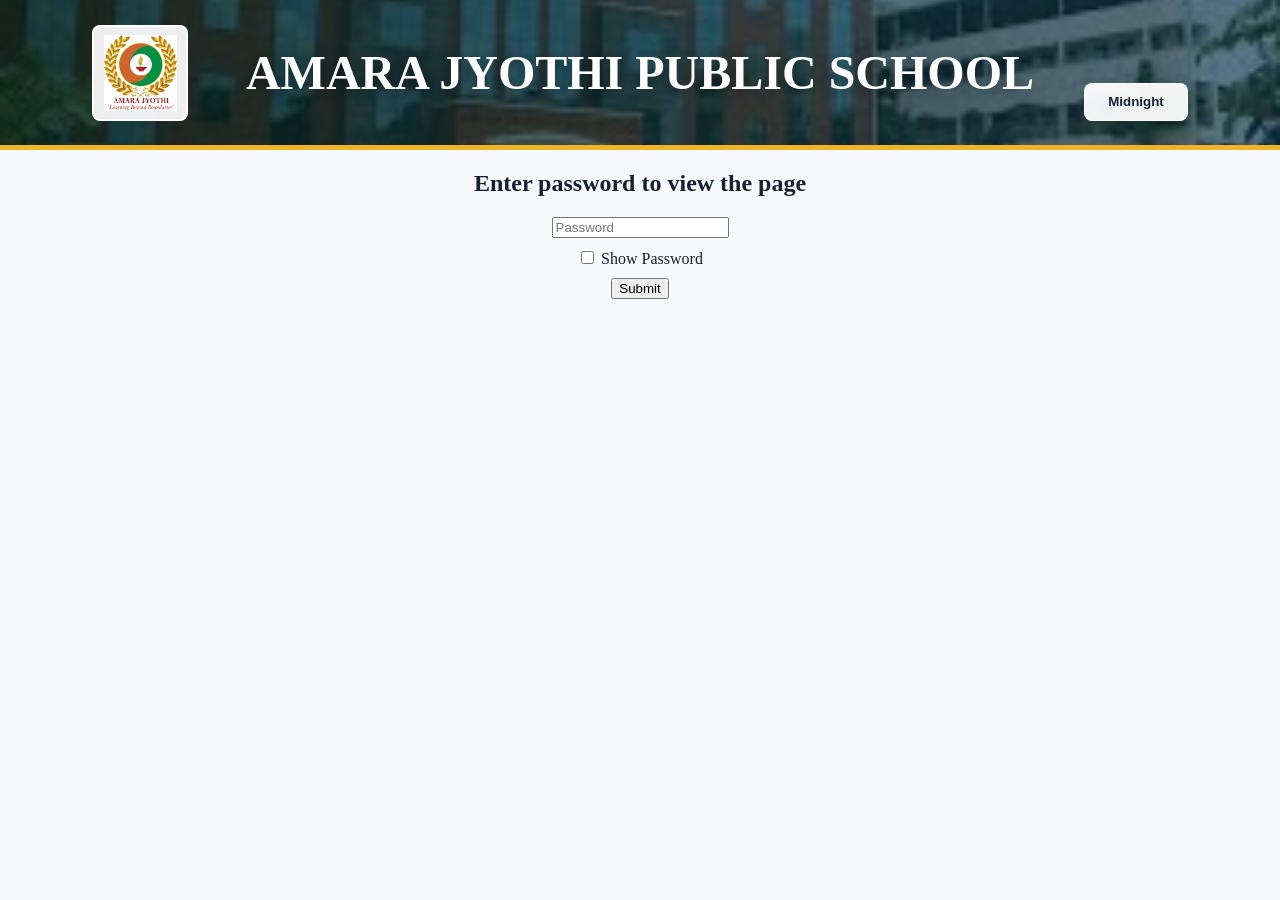
<file: admin.html>
<!DOCTYPE html>
<html lang="en">

<head>
  <meta charset="UTF-8">
  <meta name="viewport" content="width=device-width, initial-scale=1.0">
  <title>AMARA JYOTHI PUBLIC SCHOOL - Live Voting Results</title>
  <link rel="stylesheet" href="styles.css">
  <style>
    body {text-align: center}
    .toggleContainer {
      margin: 10px 0;
    }
    .error {
      color: red;
      margin-top: 10px;
    }
  </style>
</head>

<body>
  <main class="admin-app">
    <header class="frame frame-top">
      <div class="brand-bar">
        <img class="school-logo" src="logo.png" alt="AMARA JYOTHI PUBLIC SCHOOL logo">
        <h1>AMARA JYOTHI PUBLIC SCHOOL</h1>
        <button class="theme-toggle" type="button" data-theme-toggle>Midnight</button>
      </div>
    </header>

    <div id="loginForm">
      <h2>Enter password to view the page</h2>
      <input type="password" id="passwordInput" placeholder="Password">
      <!-- <button class="login-button" type="button" id="loginBtn">Login</button> -->


      <div class="toggleContainer">
        <input type="checkbox" id="showPasswordToggle" onclick="togglePasswordVisibility()">
        <label for="showPasswordToggle">Show Password</label>
      </div>

      <button onclick="checkPassword()">Submit</button>
      <p id="errorMessage" class="error" hidden>Incorrect password. Try again.</p>
    </div>

    <div id="Confidential" hidden>
      <section class="admin-toolbar">
        <div>
          <h2>Live Voting Results</h2>
          <p id="adminStatus">Loading current result...</p>
        </div>
        <div class="admin-actions">
          <a class="secondary-link" href="index.html">Back to Voting Page</a>
          <button class="refresh-button" type="button" id="refreshBtn">Refresh</button>
        </div>
      </section>

      <section class="results-grid" id="resultsGrid" aria-live="polite"></section>
    </div>
  </main>

  <script>
    function togglePasswordVisibility() {
      const passwordInput = document.getElementById('passwordInput');
      const showPasswordToggle = document.getElementById('showPasswordToggle');
      passwordInput.type = showPasswordToggle.checked ? 'text' : 'password';
    }

    function checkPassword() {
      const passwordInput = document.getElementById('passwordInput');
      const errorMessage = document.getElementById('errorMessage');
      const confidentialSection = document.getElementById('Confidential');
      const loginForm = document.getElementById('loginForm');

      if (passwordInput.value === 'admin123') {
        // errorMessage.style.display = 'none';
        loginForm.style.display = 'none';
        confidentialSection.hidden = false;
      } else {
        errorMessage.style.display = 'block';
      }
    }
  </script>

  <script src="theme.js"></script>
  <script src="admin.js?v=20260611-all-house-posts"></script>
</body>

</html>
</file>
<file: styles.css>
:root {
  --ink: #172033;
  --muted: #5d687d;
  --line: #d6deea;
  --paper: #f7f9fc;
  --white: #ffffff;
  --school-green: #126c4a;
  --school-gold: #f0b429;
  --school-red: #b42318;
  --focus: #0b69a3;
  --shadow: 0 14px 34px rgba(23, 32, 51, 0.14);
  --house-accent: var(--school-green);
}

* {
  box-sizing: border-box;
}

body {
  margin: 0;
  min-height: 100vh;
  background: var(--paper);
  color: var(--ink);
  /* font-family: Arial, Helvetica, sans-serif; */
  font-family: Georgia, Times, serif;
}

.voting-app {
  min-height: 100vh;
  display: grid;
  grid-template-rows: auto 1fr auto;
}

.frame {
  width: 100%;
}

.hidden {
  display: none !important;
}

body[data-house="yellow"] {
  --house-accent: #c28a00;
  --house-page-bg: #d49b00;
}

body[data-house="red"] {
  --house-accent: #b42318;
  --house-page-bg: #bd2a20;
}

body[data-house="blue"] {
  --house-accent: #1261a6;
  --house-page-bg: #1768aa;
}

body[data-house="green"] {
  --house-accent: #126c4a;
  --house-page-bg: #178153;
}

.frame-top {
  min-height: 150px;
  background:
    linear-gradient(90deg, rgba(8, 34, 28, 0.82), rgba(13, 60, 82, 0.58)),
    url("school.jpg") center / cover no-repeat;
  color: var(--white);
  display: flex;
  align-items: center;
  border-bottom: 5px solid var(--school-gold);
}

.brand-bar {
  position: relative;
  width: min(1180px, 100%);
  margin: 0 auto;
  display: grid;
  grid-template-columns: 112px 1fr 112px;
  align-items: center;
  gap: 18px;
  padding: 22px clamp(16px, 4vw, 42px);
}

.school-logo {
  width: 96px;
  height: 96px;
  object-fit: contain;
  background: rgba(255, 255, 255, 0.92);
  border: 2px solid rgba(255, 255, 255, 0.9);
  border-radius: 8px;
  padding: 8px;
}

.brand-bar h1 {
  margin: 0;
  text-align: center;
  font-size: clamp(1.7rem, 4vw, 3rem);
  font-weight: 800;
  letter-spacing: 0;
  text-shadow: 0 3px 14px rgba(0, 0, 0, 0.38);
}

.theme-toggle {
  align-self: end;
  justify-self: end;
  min-width: 104px;
  min-height: 38px;
  border: 1px solid rgba(255, 255, 255, 0.78);
  border-radius: 8px;
  background: rgba(255, 255, 255, 0.94);
  color: #172033;
  cursor: pointer;
  font-weight: 900;
  box-shadow: 0 8px 18px rgba(0, 0, 0, 0.22);
}

.theme-toggle:hover {
  background: var(--school-gold);
  color: #172033;
}

.house-page {
  min-height: calc(100vh - 150px);
  display: grid;
  place-items: center;
  padding: 30px clamp(14px, 3vw, 32px);
}

.house-panel {
  width: min(860px, 100%);
  background: var(--white);
  border: 1px solid var(--line);
  border-radius: 8px;
  box-shadow: var(--shadow);
  padding: clamp(20px, 4vw, 34px);
  transition: background 220ms ease, border-color 220ms ease, color 220ms ease;
}

body[data-house] .house-panel {
  background: var(--house-page-bg);
  border-color: transparent;
  color: var(--white);
}

.house-panel h2 {
  margin: 0 0 22px;
  text-align: center;
  color: var(--ink);
  font-size: clamp(1.8rem, 4vw, 2.55rem);
}

body[data-house] .house-panel h2 {
  color: var(--white);
}

.house-grid {
  display: grid;
  grid-template-columns: repeat(2, minmax(0, 1fr));
  gap: 18px;
}

.house-card {
  position: relative;
  min-height: 150px;
  display: grid;
  place-items: center;
  border: 3px solid transparent;
  border-radius: 8px;
  color: var(--white);
  cursor: pointer;
  font-size: clamp(1.25rem, 3vw, 2rem);
  font-weight: 900;
  text-align: center;
  box-shadow: 0 12px 24px rgba(23, 32, 51, 0.14);
}

.house-card span {
  display: block;
  width: 100%;
  padding: 0 14px;
  text-align: center;
}

.house-card input {
  position: absolute;
  width: 1px;
  height: 1px;
  opacity: 0;
  pointer-events: none;
}

.house-card:has(input:checked) {
  border-color: var(--white);
  box-shadow: 0 0 0 5px rgba(255, 255, 255, 0.38), 0 12px 24px rgba(23, 32, 51, 0.14);
}

.yellow-house {
  background: #d49a00;
}

.red-house {
  background: #bd2b20;
}

.blue-house {
  background: #1769aa;
}

.green-house {
  background: #178153;
}

.house-message {
  min-height: 24px;
  margin: 18px 0 14px;
  color: var(--school-red);
  text-align: center;
  font-weight: 800;
}

body[data-house] .house-message {
  color: var(--white);
}

.house-submit {
  width: min(260px, 100%);
  min-height: 52px;
  display: block;
  margin: 0 auto;
  border: 0;
  border-radius: 8px;
  background: var(--school-green);
  color: var(--white);
  cursor: pointer;
  font-size: 1.08rem;
  font-weight: 900;
}

body[data-house] .house-submit {
  background: var(--white);
  color: var(--house-accent);
}

.frame-slider {
  padding: 24px clamp(12px, 3vw, 32px) 18px;
  background: var(--paper);
}

.selected-house-strip {
  width: fit-content;
  max-width: 100%;
  margin: 0 auto 14px;
  border-left: 6px solid var(--white);
  border-radius: 8px;
  background: var(--house-page-bg, var(--school-green));
  box-shadow: 0 8px 18px rgba(23, 32, 51, 0.08);
  padding: 12px 24px;
  color: var(--white);
  font-weight: 900;
  text-align: center;
}

.slider-shell {
  display: grid;
  grid-template-columns: auto auto auto;
  align-items: center;
  justify-content: center;
  gap: 14px;
  width: fit-content;
  max-width: 100%;
  margin: 0 auto;
  border-radius: 8px;
  padding: 0;
  transition: background 220ms ease, padding 220ms ease, box-shadow 220ms ease;
}

.frame-slider.house-post-active .slider-shell {
  background: var(--house-page-bg);
  box-shadow: 0 14px 34px rgba(23, 32, 51, 0.16);
  padding: 16px;
}

.slider-window {
  overflow: hidden;
  width: var(--slider-window-width, 954px);
  max-width: 100%;
  transition: width 220ms ease;
}

.slides {
  display: flex;
  transition: transform 360ms ease;
}

.post-card {
  min-width: 100%;
  background: var(--white);
  border: 1px solid var(--line);
  border-radius: 8px;
  box-shadow: var(--shadow);
  padding: 22px;
}

.post-card h2 {
  margin: 0 0 20px;
  text-align: center;
  color: var(--house-accent);
  font-size: clamp(1.45rem, 2.2vw, 2.15rem);
  letter-spacing: 0;
}

.candidate-grid {
  display: grid;
  grid-template-columns: repeat(var(--visible-candidate-columns, 6), minmax(120px, 140px));
  justify-content: center;
  gap: 14px;
}

.candidate-card {
  position: relative;
  min-height: 282px;
  display: flex;
  flex-direction: column;
  align-items: center;
  text-align: center;
  gap: 8px;
  padding: 12px 10px 14px;
  border: 2px solid var(--line);
  border-radius: 8px;
  background: #fbfcff;
  cursor: pointer;
  transition: border-color 180ms ease, box-shadow 180ms ease, transform 180ms ease;
}

.candidate-card:hover {
  border-color: #9db8d0;
  transform: translateY(-2px);
}

.candidate-card input {
  position: absolute;
  width: 1px;
  height: 1px;
  opacity: 0;
  pointer-events: none;
}

.candidate-card:has(input:checked) {
  border-color: var(--house-accent);
  box-shadow: 0 0 0 4px rgba(18, 108, 74, 0.16);
  background: #f1fbf6;
}

.candidate-photo {
  width: 100%;
  max-width: 118px;
  aspect-ratio: 1;
  object-fit: cover;
  border-radius: 8px;
  border: 1px solid var(--line);
  background: linear-gradient(135deg, #dce7f2, #f8e4ab);
}

.campaign-logo {
  width: 100%;
  max-width: 118px;
  aspect-ratio: 1;
  object-fit: cover;
  border-radius: 8px;
  border: 1px solid var(--line);
  background: linear-gradient(135deg, #dce7f2, #f8e4ab);
}

.candidate-name {
  color: var(--ink);
  font-weight: 800;
  line-height: 1.2;
}

.candidate-class {
  color: var(--muted);
  font-size: 0.92rem;
  line-height: 1.25;
}

/* .nota-card {
  background: #fff8ef;
  border-color: #edd5aa;
} */

/* .nota-card:has(input:checked) {
  border-color: var(--school-red);
  box-shadow: 0 0 0 4px rgba(180, 35, 24, 0.14);
  background: #fff1ef;
} */

/* .nota-mark {
  width: 100%;
  max-width: 118px;
  aspect-ratio: 1;
  display: grid;
  place-items: center;
  border: 2px dashed #d59652;
  border-radius: 8px;
  color: var(--school-red);
  background: #fffdf8;
  font-size: 1.35rem;
  font-weight: 900;
} */

.nav-button {
  width: 46px;
  height: 74px;
  border: 0;
  border-radius: 8px;
  background: var(--school-green);
  color: var(--white);
  font-size: 3rem;
  line-height: 1;
  cursor: pointer;
  box-shadow: 0 8px 18px rgba(23, 32, 51, 0.18);
}

.nav-button:disabled {
  cursor: not-allowed;
  opacity: 0.45;
}

.slider-status {
  max-width: 1180px;
  margin: 14px auto 0;
  display: flex;
  align-items: center;
  justify-content: center;
  gap: 16px;
  color: var(--muted);
  font-weight: 700;
}

.dots {
  display: flex;
  gap: 7px;
}

.dot {
  width: 10px;
  height: 10px;
  border-radius: 50%;
  border: 0;
  background: #bec8d8;
}

.dot.active {
  background: var(--school-green);
}

.frame-submit {
  min-height: 98px;
  display: flex;
  align-items: center;
  justify-content: center;
  gap: 18px;
  padding: 18px;
  background: #eef3f8;
  border-top: 1px solid var(--line);
}

#message {
  min-width: min(560px, 52vw);
  margin: 0;
  color: var(--muted);
  font-weight: 700;
}

#message.error {
  color: var(--school-red);
}

#message.success {
  color: var(--school-green);
}

.submit-button {
  min-width: 178px;
  min-height: 50px;
  border: 0;
  border-radius: 8px;
  background: var(--school-red);
  color: var(--white);
  font-size: 1.05rem;
  font-weight: 800;
  cursor: pointer;
  box-shadow: 0 9px 18px rgba(180, 35, 24, 0.22);
}

.submit-button:disabled {
  opacity: 0.55;
  cursor: wait;
}

.admin-app {
  min-height: 100vh;
  background: var(--paper);
}

.admin-toolbar {
  max-width: 1240px;
  margin: 0 auto;
  padding: 24px clamp(14px, 3vw, 32px) 12px;
  display: flex;
  align-items: center;
  justify-content: space-between;
  gap: 18px;
}

.admin-toolbar h2 {
  margin: 0 0 6px;
  color: var(--school-green);
  font-size: clamp(1.4rem, 3vw, 2.15rem);
}

.admin-toolbar p {
  margin: 0;
  color: var(--muted);
  font-weight: 700;
}

.admin-actions {
  display: flex;
  align-items: center;
  gap: 12px;
}

.secondary-link,
.refresh-button {
  min-height: 44px;
  display: inline-flex;
  align-items: center;
  justify-content: center;
  border-radius: 8px;
  padding: 0 16px;
  font-weight: 800;
  text-decoration: none;
}

.secondary-link {
  border: 1px solid var(--line);
  color: var(--ink);
  background: var(--white);
}

.refresh-button {
  border: 0;
  color: var(--white);
  background: var(--school-green);
  cursor: pointer;
}

.refresh-button:disabled {
  opacity: 0.55;
  cursor: wait;
}

.results-grid {
  max-width: 1240px;
  margin: 0 auto;
  padding: 12px clamp(14px, 3vw, 32px) 36px;
  display: grid;
  gap: 22px;
}

.shared-results-grid {
  display: grid;
  grid-template-columns: repeat(2, minmax(0, 1fr));
  gap: 18px;
}

.house-results {
  display: grid;
  gap: 18px;
}

.house-result-section {
  overflow: hidden;
  border: 1px solid var(--line);
  border-radius: 8px;
  background: var(--white);
  box-shadow: 0 10px 24px rgba(23, 32, 51, 0.1);
}

.house-result-summary {
  min-height: 58px;
  display: flex;
  align-items: center;
  gap: 12px;
  padding: 14px 18px;
  color: var(--white);
  cursor: pointer;
  font-weight: 900;
  list-style: none;
}

.house-result-summary::-webkit-details-marker {
  display: none;
}

.house-result-arrow {
  width: 24px;
  height: 24px;
  display: inline-grid;
  place-items: center;
  flex: 0 0 auto;
  border-radius: 50%;
  background: rgba(255, 255, 255, 0.18);
  transition: transform 180ms ease;
}

.house-result-section[open] .house-result-arrow {
  transform: rotate(90deg);
}

.house-result-title {
  flex: 1;
  font-size: 1.18rem;
}

.house-result-summary strong {
  font-size: 0.95rem;
}

.house-result-section.yellow-house .house-result-summary {
  background: #d49a00;
}

.house-result-section.red-house .house-result-summary {
  background: #bd2b20;
}

.house-result-section.blue-house .house-result-summary {
  background: #1769aa;
}

.house-result-section.green-house .house-result-summary {
  background: #178153;
}

.house-result-cards {
  padding: 18px;
  display: grid;
  grid-template-columns: repeat(2, minmax(0, 1fr));
  gap: 18px;
}

.result-card {
  background: var(--white);
  border: 1px solid var(--line);
  border-radius: 8px;
  box-shadow: 0 10px 24px rgba(23, 32, 51, 0.1);
  padding: 18px;
}

.result-card-header {
  display: flex;
  align-items: baseline;
  justify-content: space-between;
  gap: 14px;
  margin-bottom: 14px;
  border-bottom: 1px solid var(--line);
  padding-bottom: 12px;
}

.result-card-header h3 {
  margin: 0;
  color: var(--ink);
  font-size: 1.22rem;
}

.result-card-header span {
  color: var(--muted);
  font-weight: 800;
  white-space: nowrap;
}

.result-list {
  display: grid;
  gap: 11px;
}

.result-empty {
  margin: 0;
  color: var(--muted);
  font-weight: 800;
}

.result-row {
  display: grid;
  grid-template-columns: minmax(0, 1fr) 42px;
  gap: 7px 12px;
  align-items: center;
}

.result-row.leading .result-name,
.result-row.leading .result-total {
  color: var(--school-green);
}

.result-name {
  min-width: 0;
  color: var(--ink);
  font-weight: 800;
  overflow-wrap: anywhere;
}

.result-total {
  color: var(--ink);
  text-align: right;
}

.result-bar-track {
  grid-column: 1 / -1;
  height: 10px;
  overflow: hidden;
  border-radius: 999px;
  background: #e8eef5;
}

.result-bar {
  width: 0;
  height: 100%;
  border-radius: inherit;
  background: linear-gradient(90deg, var(--school-green), var(--school-gold));
  transition: width 280ms ease;
}

button:focus-visible,
.candidate-card:focus-within {
  outline: 3px solid var(--focus);
  outline-offset: 3px;
}

html[data-theme="dark"] {
  --ink: #f4f7fb;
  --muted: #a8b3c7;
  --line: #334158;
  --paper: #0d111a;
  --focus: #72c8ff;
  --shadow: 0 16px 42px rgba(0, 0, 0, 0.46);
}

html[data-theme="dark"] .frame-top {
  background:
    linear-gradient(90deg, rgba(4, 10, 18, 0.86), rgba(9, 30, 42, 0.72)),
    url("school.jpg") center / cover no-repeat;
}

html[data-theme="dark"] .school-logo {
  background: rgba(244, 247, 251, 0.94);
  border-color: rgba(255, 255, 255, 0.72);
}

html[data-theme="dark"] .theme-toggle {
  background: #151b27;
  border-color: #536179;
  color: #f4f7fb;
}

html[data-theme="dark"] .theme-toggle:hover {
  background: #253044;
  color: #f4f7fb;
}

html[data-theme="dark"] .house-panel,
html[data-theme="dark"] .post-card,
html[data-theme="dark"] .secondary-link,
html[data-theme="dark"] .result-card {
  background: #151b27;
}

html[data-theme="dark"] .house-result-section {
  background: #151b27;
  box-shadow: 0 12px 30px rgba(0, 0, 0, 0.34);
}

html[data-theme="dark"] body[data-house] .house-panel {
  background: var(--house-page-bg);
  border-color: transparent;
  color: var(--white);
}

html[data-theme="dark"] body[data-house] .house-panel h2,
html[data-theme="dark"] body[data-house] .house-message {
  color: var(--white);
}

html[data-theme="dark"] .house-card {
  box-shadow: 0 14px 28px rgba(0, 0, 0, 0.34);
}

html[data-theme="dark"] .house-card:has(input:checked) {
  box-shadow: 0 0 0 5px rgba(255, 255, 255, 0.36), 0 14px 28px rgba(0, 0, 0, 0.34);
}

html[data-theme="dark"] .house-submit,
html[data-theme="dark"] .nav-button,
html[data-theme="dark"] .refresh-button {
  background: #1f9a70;
}

html[data-theme="dark"] .selected-house-strip {
  box-shadow: 0 10px 24px rgba(0, 0, 0, 0.34);
}

html[data-theme="dark"] .frame-slider.house-post-active .slider-shell {
  box-shadow: 0 16px 42px rgba(0, 0, 0, 0.38);
}

html[data-theme="dark"] .candidate-card {
  background: #1c2433;
}

html[data-theme="dark"] .candidate-card:hover {
  border-color: #6f86a6;
}

html[data-theme="dark"] .candidate-card:has(input:checked) {
  box-shadow: 0 0 0 4px rgba(114, 200, 255, 0.18);
  background: #182719;
}

html[data-theme="dark"] .candidate-photo,
html[data-theme="dark"] .campaign-logo {
  background: linear-gradient(135deg, #263349, #3e3520);
}

html[data-theme="dark"] .dot {
  background: #536179;
}

html[data-theme="dark"] .dot.active {
  background: #1f9a70;
}

html[data-theme="dark"] .frame-submit {
  background: #101722;
}

html[data-theme="dark"] .result-row.leading .result-name,
html[data-theme="dark"] .result-row.leading .result-total {
  color: #5ee0aa;
}

html[data-theme="dark"] .result-bar-track {
  background: #263349;
}

@media (max-width: 1100px) {
  .candidate-grid {
    grid-template-columns: repeat(var(--visible-candidate-columns, 4), minmax(130px, 1fr));
  }
}

@media (max-width: 720px) {
  .brand-bar {
    grid-template-columns: 72px 1fr;
  }

  .theme-toggle {
    grid-column: 1 / -1;
    justify-self: stretch;
  }

  .school-logo {
    width: 68px;
    height: 68px;
  }

  .house-grid {
    grid-template-columns: 1fr;
  }

  .house-card {
    min-height: 112px;
  }

  .slider-shell {
    grid-template-columns: 1fr;
    width: min(520px, 100%);
  }

  .nav-button {
    width: 100%;
    height: 44px;
    font-size: 2rem;
  }

  #prevBtn {
    order: 2;
  }

  .slider-window {
    order: 1;
  }

  #nextBtn {
    order: 3;
  }

  .post-card {
    padding: 16px;
  }

  .candidate-grid {
    grid-template-columns: repeat(var(--visible-candidate-columns, 2), minmax(0, 1fr));
  }

  .candidate-card {
    min-height: 256px;
  }

  .frame-submit {
    flex-direction: column;
    align-items: stretch;
  }

  .admin-toolbar {
    align-items: stretch;
    flex-direction: column;
  }

  .admin-actions {
    width: 100%;
  }

  .secondary-link,
  .refresh-button {
    flex: 1;
  }

  .results-grid {
    grid-template-columns: 1fr;
  }

  .shared-results-grid,
  .house-result-cards {
    grid-template-columns: 1fr;
  }

  #message {
    min-width: 0;
    text-align: center;
  }

  .submit-button {
    width: 100%;
  }
}

@media (max-width: 420px) {
  .candidate-grid {
    grid-template-columns: 1fr;
  }
}
</file>
